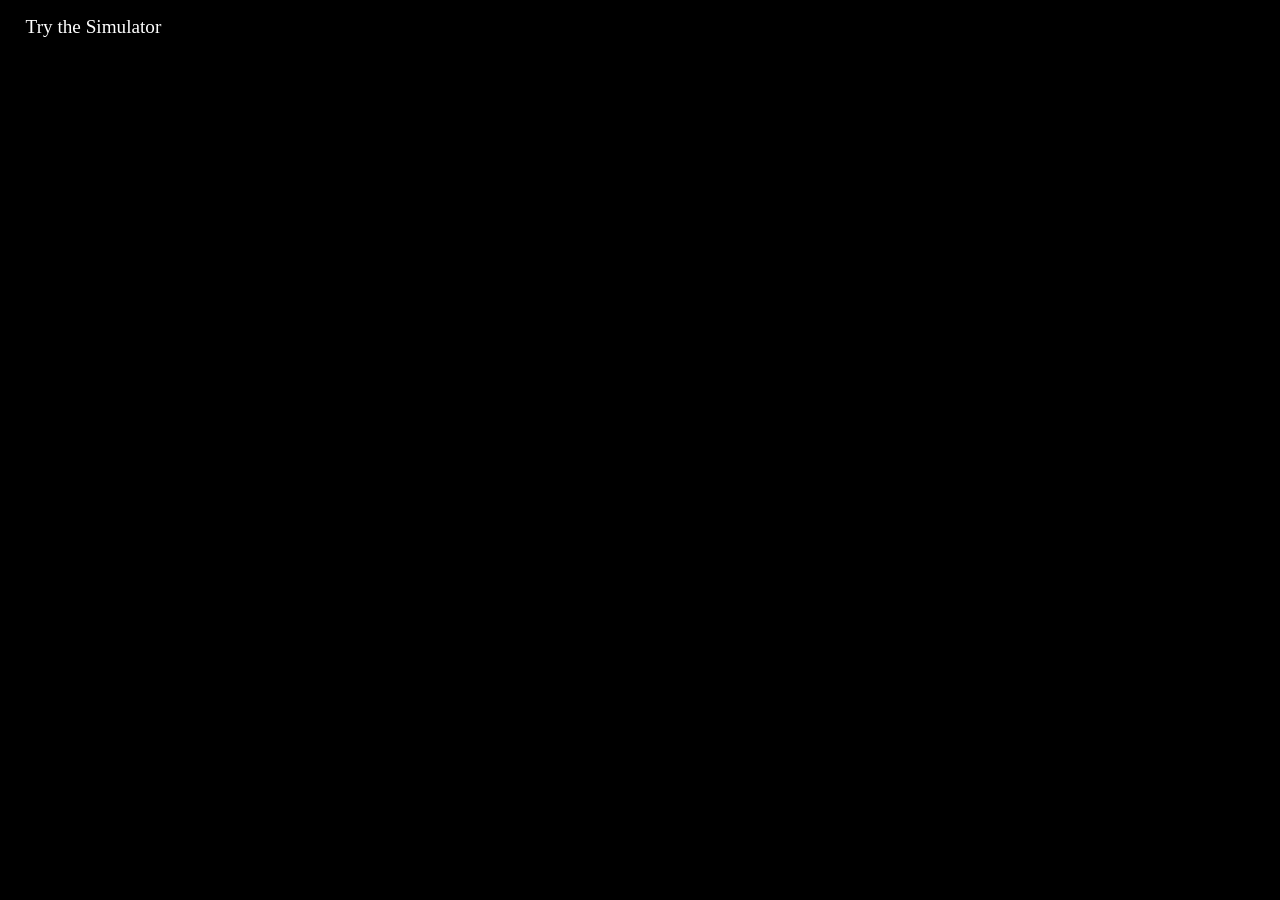
<file: index.html>
<!DOCTYPE html>
<html lang="en">
<head>
  <meta charset="utf-8">
  <title>My Awesome Site</title>
  <link rel="icon" href="assets/logo.png">
  <link rel="stylesheet" href="css/styles.css">
</head>
<body>
  <header>
    <h1>Welcome to My Fluid-Sim Hub</h1>
    <nav>
      <a href="simulator.html">Try the Simulator</a>
      <!-- add other links -->
    </nav>
  </header>
  <main>
    <p>Brief introduction to what this site offers…</p>
  </main>
</body>
</html>
</file>
<file: css/styles.css>
@font-face {
    font-family: 'iconfont';
    src: url('../assets/iconfont.ttf') format('truetype');
}

            * {
                user-select: none;
            }

            html, body {
                overflow: hidden;
                background-color: #000;
            }

            body {
                margin: 0;
                position: fixed;
                width: 100%;
                height: 100%;
            }

            canvas {
                width: 100%;
                height: 100%;
            }

            .dg {
                opacity: 0.9;
            }

            .dg .property-name {
                overflow: visible;
            }

            .bigFont {
                font-size: 150%;
                color: #8C8C8C;
            }

            .cr.function.appBigFont {
                font-size: 150%;
                line-height: 27px;
                color: #A5F8D3;
                background-color: #023C40;
            }

            .cr.function.appBigFont .property-name {
                float: none;
            }

            .cr.function.appBigFont .icon {
                position: sticky;
                bottom: 27px;
            }

            .icon {
                font-family: 'iconfont';
                font-size: 130%;
                float: right;
            }

            .twitter:before {
                content: 'a';
            }

            .github:before {
                content: 'b';
            }

            .app:before {
                content: 'c';
            }

            .discord:before {
                content: 'd';
            }

            .promo {
                display: none;
                /* display: table; */
                position: absolute;
                top: 0;
                left: 0;
                width: 100%;
                height: 100%;
                z-index: 1;
                overflow: auto;
                color: lightblue;
                background-color: rgba(0,0,0,0.4);
                animation: promo-appear-animation 0.35s ease-out;
            }

            .promo-middle {
                display: table-cell;
                vertical-align: middle;
            }

            .promo-content {
                width: 80vw;
                height: 80vh;
                max-width: 80vh;
                max-height: 80vw;
                margin: auto;
                padding: 0;
                font-size: 2.8vmax;
                font-family: Futura, "Trebuchet MS", Arial, sans-serif;
                text-align: center;
                background-image: url("promo_back.png");
                background-position: center;
                background-repeat: no-repeat;
                background-size: cover;
                border-radius: 15px;
                box-shadow: 0 4px 8px 0 rgba(0,0,0,0.2), 0 6px 20px 0 rgba(0,0,0,0.19);
            }

            .promo-header {
                height: 10%;
                padding: 2px 16px;
            }

            .promo-close {
                width: 10%;
                height: 100%;
                text-align: left;
                float: left;
                font-size: 1.3em;
                /* transition: 0.2s; */
            }

            .promo-close:hover {
                /* transform: scale(1.25); */
                cursor: pointer;
            }

            .promo-body {
                padding: 8px 16px 16px 16px;
                margin: auto;
            }

            .promo-body p {
                margin-top: 0;
                mix-blend-mode: color-dodge;
            }

            .link {
                width: 100%;
                display: inline-block;
            }

            .link img {
                width: 100%;
            }

            @keyframes promo-appear-animation {
                0% {
                    transform: scale(2.0);
                    opacity: 0;
                }
                100% {
                    transform: scale(1.0);
                    opacity: 1;
                }
            }
			nav {
			  position: absolute;
			  top: 1rem;
			  left: 1rem;
			  z-index: 1000;            /* sit above the canvas */
			}
			nav a {
			  color: #fff;
			  text-decoration: none;
			  font-size: 1.2rem;
			  background: rgba(0,0,0,0.5);
			  padding: 0.3rem 0.6rem;
			  border-radius: 4px;
			}
</file>
